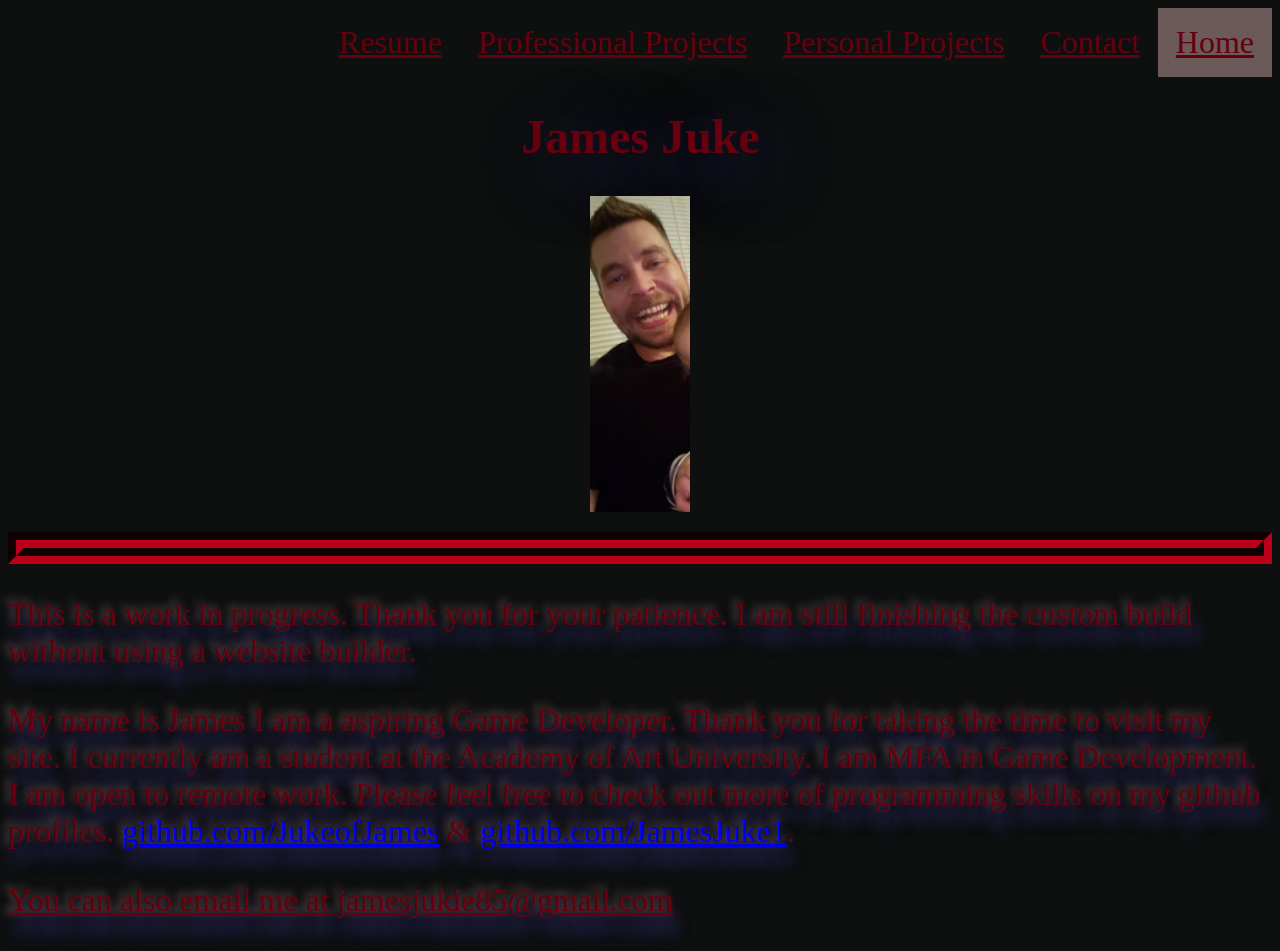
<file: index.html>
<!DOCTYPE html>
<html lang="en">
    <head>
        <meta charset="UTF-8">
        <meta name="viewport" content="width=device-width, intial-scale=1.0">
        <meta http-equiv="X-UA-Compatible" content="ie=edge">
        <link rel="stylesheet" href="css\mainStyle.css">
        <title>James Juke</title>
    </head>
    <body class="body">
		<div class="titleBar">
		<a class="active" href="../index.html">Home</a>
		<a href="html\contact.html">Contact</a>
		<a href="html\personalProjects.html">Personal Projects</a>
		<a href="html\professionalProjects.html">Professional Projects</a>
		<a href="html\resume.html">Resume</a>
	</div>
	<div class="titlePhoto">
	<h1 class="title">James Juke</h1>
	<img class="personalPhoto" src="./pictures/James_Cameron.jpg" width="100px" height="50px">
</div>
<div class="lineSeperator">
</div> 
	<div class="bodySection">
		<p>This is a work in progress. Thank you for your patience.  I am still finishing the custom build without using a website builder.</p>
		<p> My name is James I am a aspiring Game Developer. Thank you for taking the time to visit my site. 
			I currently am a student at the Academy of Art University. I am MFA in Game Development. 
		    I am open to remote work. Please feel free to check out more of programming skills on my github profiles. <a href="https://www.github.com/JukeofJames">
				github.com/JukeofJames</a> & <a href="https://www.github.com/JamesJuke1">github.com/JamesJuke1</a>.</p>
				<p class="emailAddress"> You can also email me at jamesjukie85@gmail.com</p>
	</div>
    </body>
</html>
</file>
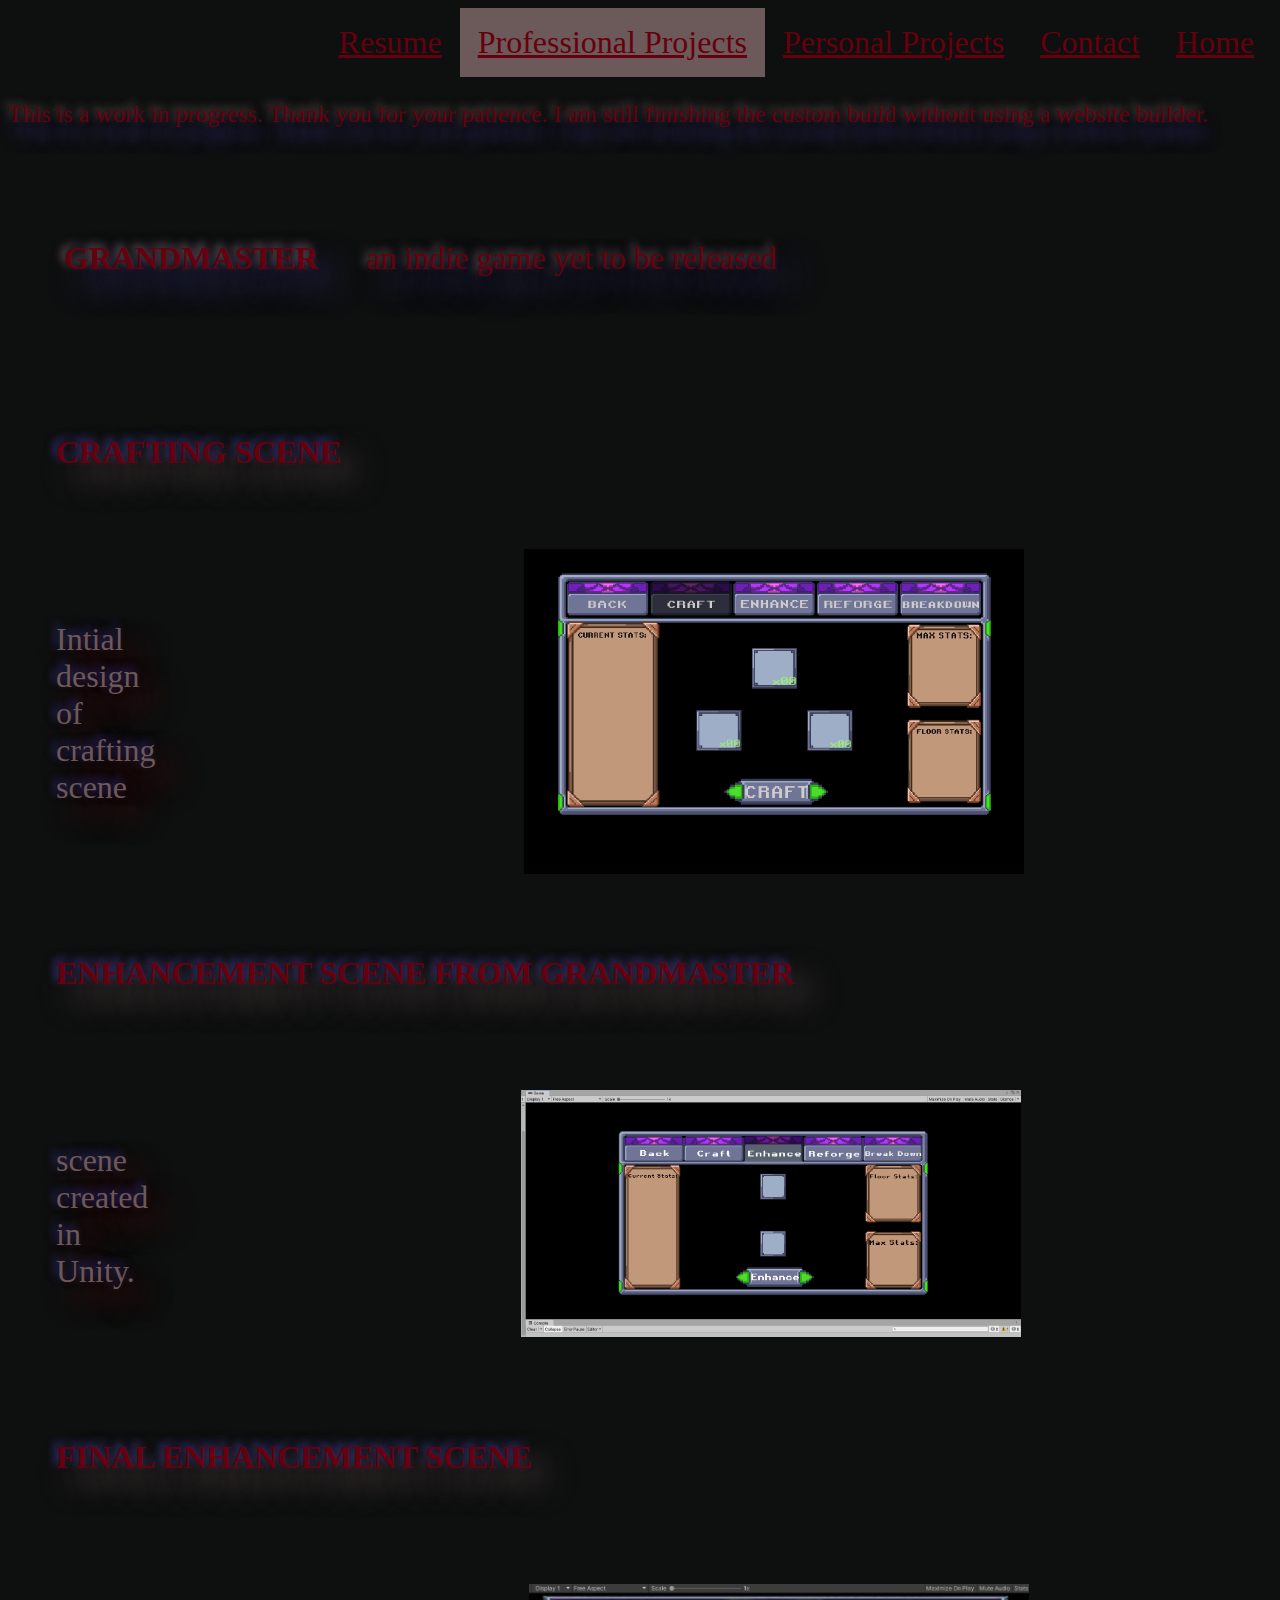
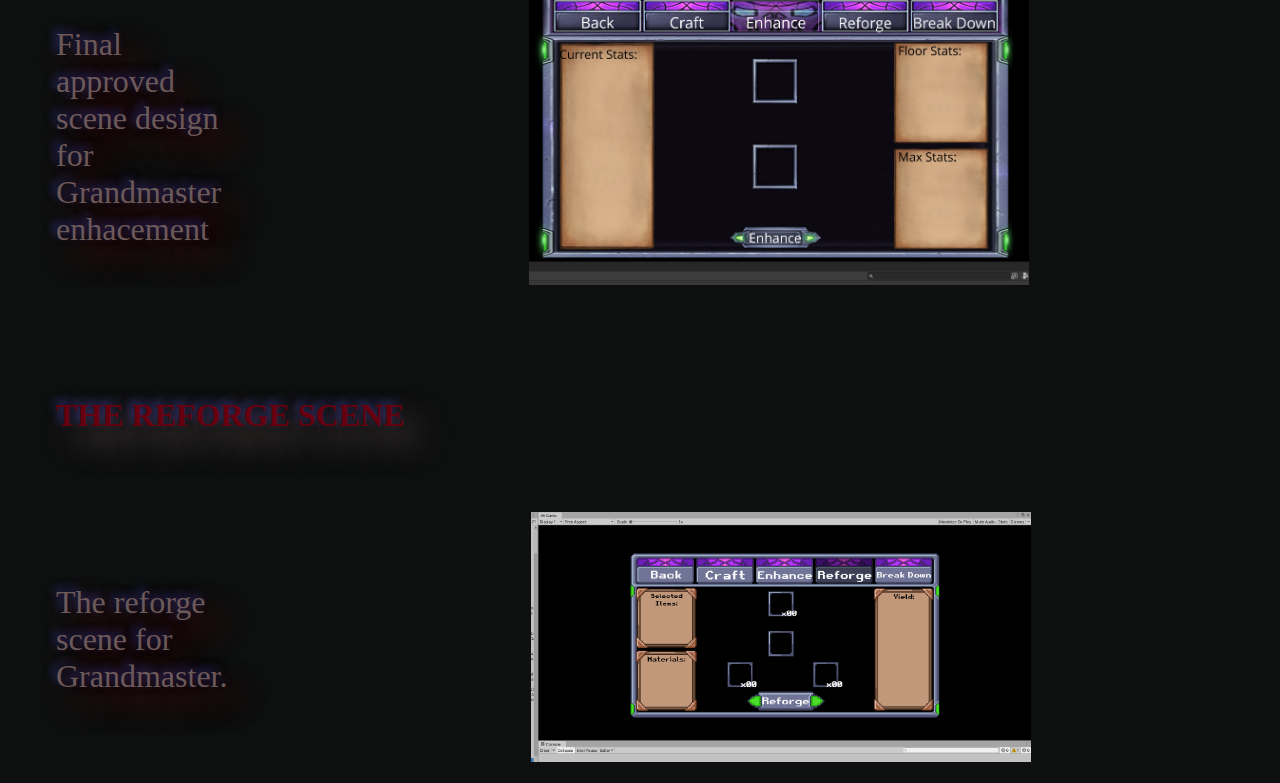
<file: html/professionalProjects.html>
<!DOCTYPE html>
<html lang="en">
    <head>
        <meta charset="UTF-8">
        <meta name="viewport" content="width=device-width, intial-scale=1.0">
        <meta http-equiv="X-UA-Compatible" content="ie=edge">
        <link rel="stylesheet" href="../css/mainStyle.css">
        <title>Professional Projects</title>
    </head>
    <body class="body">
        <div class="titleBar">
            <a href="../index.html">Home</a>
            <a href="../html/contact.html">Contact</a>
            <a href="../html/personalProjects.html">Personal Projects</a>
            <a class="active" href="../html/professionalProjects.html">Professional Projects</a>
            <a href="../html/resume.html">Resume</a></div>
            <p class="location">This is a work in progress. Thank you for your patience. I am still finishing the custom build without using a website builder.</p>
        <div class="images">
            <div class="projectTitle">
            <h1 class="gameTitle">Grandmaster</h1>
            <p class="gameBrief">an indie game yet to be released</p>
        </div>
            <div class="gridDivs">
            <h1 class="imagesTitle">Crafting Scene</h1>
            <div class="craftingSpan">
            <p class="imageBrief">Intial design of crafting scene</p>
            <div class="snapshots">
            <img src="../pictures/crafting.png" alt="crafting scene from Grandmaster, an indie game yet to be released" width="500px"></div>
            </div>
            <h1 class="imagesTitle">Enhancement Scene from Grandmaster</h1>
            <div class="enhancementSpan">
            <p class="imageBrief">scene created in Unity.</p>
            <div class="snapshots">
            <img src="../pictures/Enhance.png" alt="enhancement scene, meant for increasing you equipments abilities and ratings, from Grandmaster, an indie game 
            yet to be released." width="500px"></div>
        </div>
            <h1 class="imagesTitle">Final Enhancement Scene</h1>
            <div class="finalEnhanceSpan">
            <p class="imageBrief">Final approved scene design for Grandmaster enhacement</p>
            <div class="snapshots">
            <img src="../pictures/enhanceFinal.png" alt="the final approved enhacement scene of Grandmaster, an indie game yet to be released"width="500px"></div>
        </div>
            <h1 class="imagesTitle">The reforge scene</h1>
            <div class="reforgeSpan">
            <p class="imageBrief">The reforge scene for Grandmaster.</p>
            <div class="snapshots">
            <img src="../pictures/reforge.com.png" alt="the reforge scene for breaking down your equipment into better rated items. From Grandmaster, 
            an indie game yet to be released." width="500px"> </div>
        </div>
        </div>
        </div>
    </body>
</html>
</file>
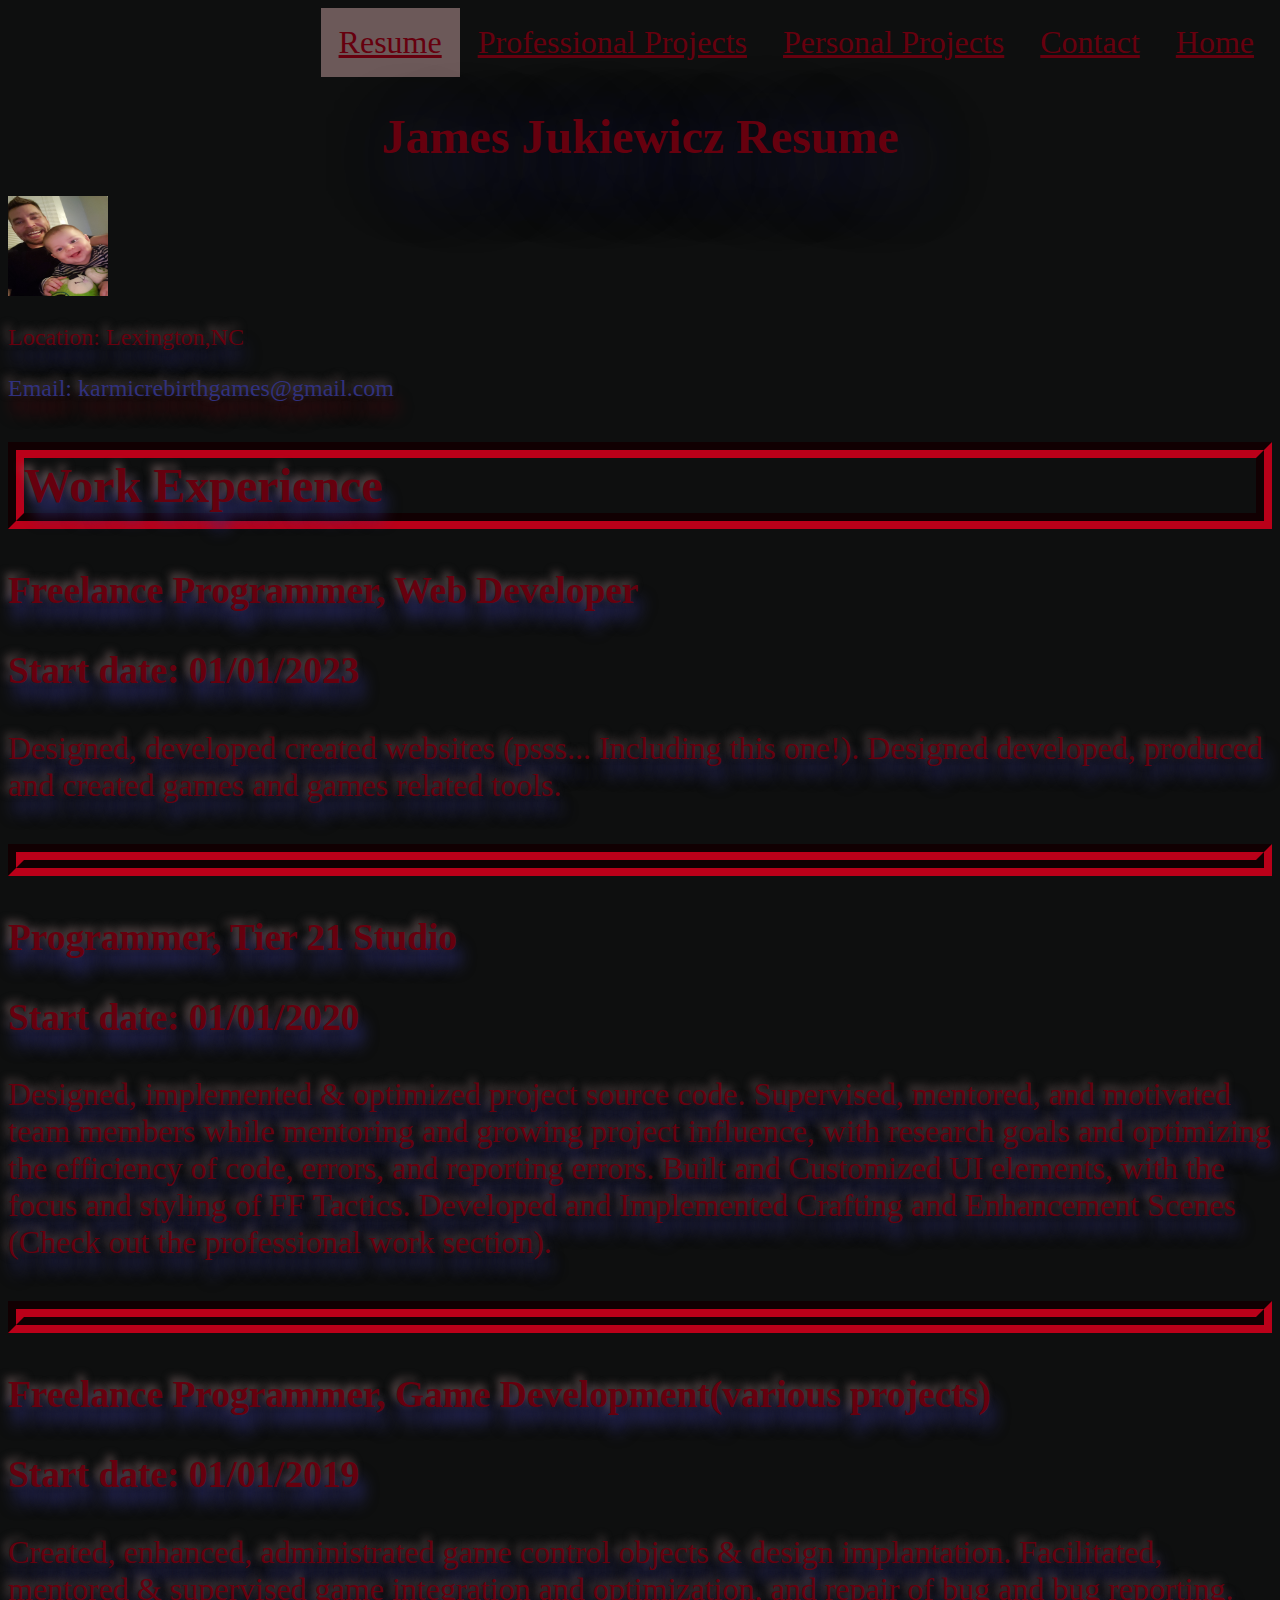
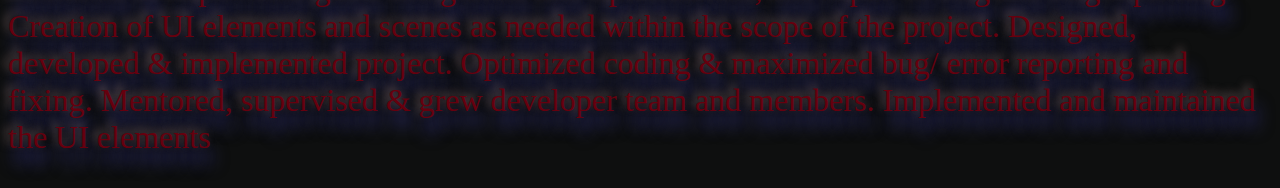
<file: html/resume.html>
<!DOCTYPE html>
<html lang="en">
    <head>
        <meta charset="utf-8">
        <meta name="viewport" content="width=device-width, intial-scale=1.0">
        <meta http-equiv="X-UA-Compatabile" content="ie=edge">
        <title>My Resume</title>
        <link rel="stylesheet" href="../css/mainStyle.css">
    </head>
    <body class="body">
      <div class="titleBar">
        <a  href="../index.html">Home</a>
        <a href="../html/contact.html">Contact</a>
        <a href="../html/personalProjects.html">Personal Projects</a>
        <a href="../html/professionalProjects.html">Professional Projects</a>
        <a class="active" href="../html/resume.html">Resume</a>
      </div>
        </div>
        <div class="titleDiv">
        <h1 class="title">James Jukiewicz Resume</h1></div>
            <div class="resumePhotoContact">
        <img class="resumePhoto" src="../pictures/MySon&Me.jpg" alt="A pic of me and my son, a temp pic for a placeholder positioning." width="100px" height="100px">
        <p class="location">Location: Lexington,NC</p>
        <p class="email">Email: karmicrebirthgames@gmail.com</p>
    </div>
    <div class="bodySection">
        <div class="workHistory">
            <h2 class="experience">Work Experience</h2>
            <h3 class="company">Freelance Programmer, Web Developer</h3>
            <h3 class="date">Start date: 01/01/2023</h3>
            <p class="jobDescription">Designed, developed created websites (psss... Including this one!). 
                Designed developed, produced and created games and games related tools.</p>
            <h2 class="experience"></h2>
            <h3 class="company">Programmer, Tier 21 Studio</h3>
            <h3 class="date">Start date: 01/01/2020</h3>
            <p class="jobDescription">Designed, implemented & optimized project source code. 
                Supervised, mentored, and motivated team members while mentoring and growing 
                project influence, with research goals and optimizing the efficiency of code, 
                errors, and reporting errors. Built and Customized UI elements, with the focus 
                and styling of FF Tactics. Developed and Implemented Crafting and 
                Enhancement Scenes (Check out the professional work section).</p>
            <h2 class="experience"></h2>
            <h3 class="company">Freelance Programmer, Game Development(various projects)</h3>
            <h3 class="date">Start date: 01/01/2019</h3>
            <p class="jobDescription">Created, enhanced, administrated game control objects 
                & design implantation. Facilitated, mentored & supervised game integration 
                and optimization, and repair of bug and bug reporting. 
                Creation of UI elements and scenes as needed within the scope of the project.
                 Designed, developed & implemented project. Optimized coding & maximized bug/ 
                 error reporting and fixing. Mentored, supervised & grew developer team 
                 and members. Implemented and maintained the UI elements</p>
        </div>
      </div>
    </body>
</html>
</file>
<file: css/mainStyle.css>
.titleBar{
	background-color: #0e0f0f;
	overflow: hidden;
	font-family: cursive;
}
.titleBar a{
	float: right;
	color: #66000e;
	text-align: center;
	padding: 16px 18px;
	text-shadow: #31317e;
	font-size: 2rem;
}
.titleBar a:hover{
	background-color: #31317e;
	color: #0e0f0f;
}
.titleBar a.active{
	background-color: #6c5959;
	color: #66000e;
}
.title{
	font-family: cursive;
	text-align: center;
	color: #66000e;
	font-size: 3rem;
	text-shadow: #31317e 1rem 1rem 5rem;
}
.body{
	background-color: #0e0f0f;
}
.location{
	font-size: 1.5rem;
	color: #66000e;
	text-shadow:#31317e .25rem 1rem 1rem, #6c5959 -.25rem -.25rem .5rem;
}
.email{
	font-size: 1.5rem;
	color: #31317e;
	text-shadow: #66000e .25rem 1rem 1rem, #6c5959 -.25rem -.25rem .5rem;
}
.personalPhoto{
	align-items: center;
	height: 10%;
}
.titlePhoto{
	text-align: center;
	margin: 1rem;
}
.lineSeperator{
	border: #66000e 1rem groove;
}
.experience{
	border: #66000e 1rem groove;
}
.bodySection{
	font-family: cursive;
	font-size: 2rem;
	color: #66000e;
	text-shadow: #31317e .25rem 1rem 1rem, #6c5959 -.25rem -.25rem .5rem;
}
.gameTitle, .gameBrief{
	color: #66000e;
	text-shadow: #31317e 1rem 1rem 2rem, #6c5959 -.25rem -.25rem .5rem;
	font-size: 2rem;
	display: flex;
	padding: 1.5rem;
	align-items: center;
	align-content: space-around;
}
.gameTitle{
	text-transform: uppercase;
}
.gridDivs{
	display: flexbox;
	align-items: stretch;
}
.imagesTitle{
	color: #66000e;
	text-shadow: #6c5959 1rem 1rem 2rem, #31317e -.25rem -.25rem .5rem;
	text-transform: uppercase;
	padding: 3rem;
}
.imageBrief{ /*for the text about the images*/
	color: #6c5959;
	text-shadow: #66000e 1rem 1rem 2rem, #31317e -.25rem -.25rem .5rem;
	font-size: 2rem;
	flex-wrap: wrap;
	padding: 3rem;
	display:flex;
	width: 500px;
	max-width: 500px;
}
.enhancementSpan, .finalEnhanceSpan, .reforgeSpan, .craftingSpan{
	gap: 20rem;
	display: inline-flex;
	flex: row wrap;
	align-items:center;
	align-content: space-between;
}
.projectTitle{
	display: flex;
	align-content: space-around;
	padding: 2rem;
}
.snapshots{
	align-content: space-around;
	flex: 1 500rem;
	align-items: center;
}
.enhancementSpan{
	gap: 325px;
}
.finalEnhanceSpan{
	gap: 260px;
}
.reforgeSpan{
	gap: 255px;
}
.emailAddress{
	text-decoration: underline;
}
</file>
